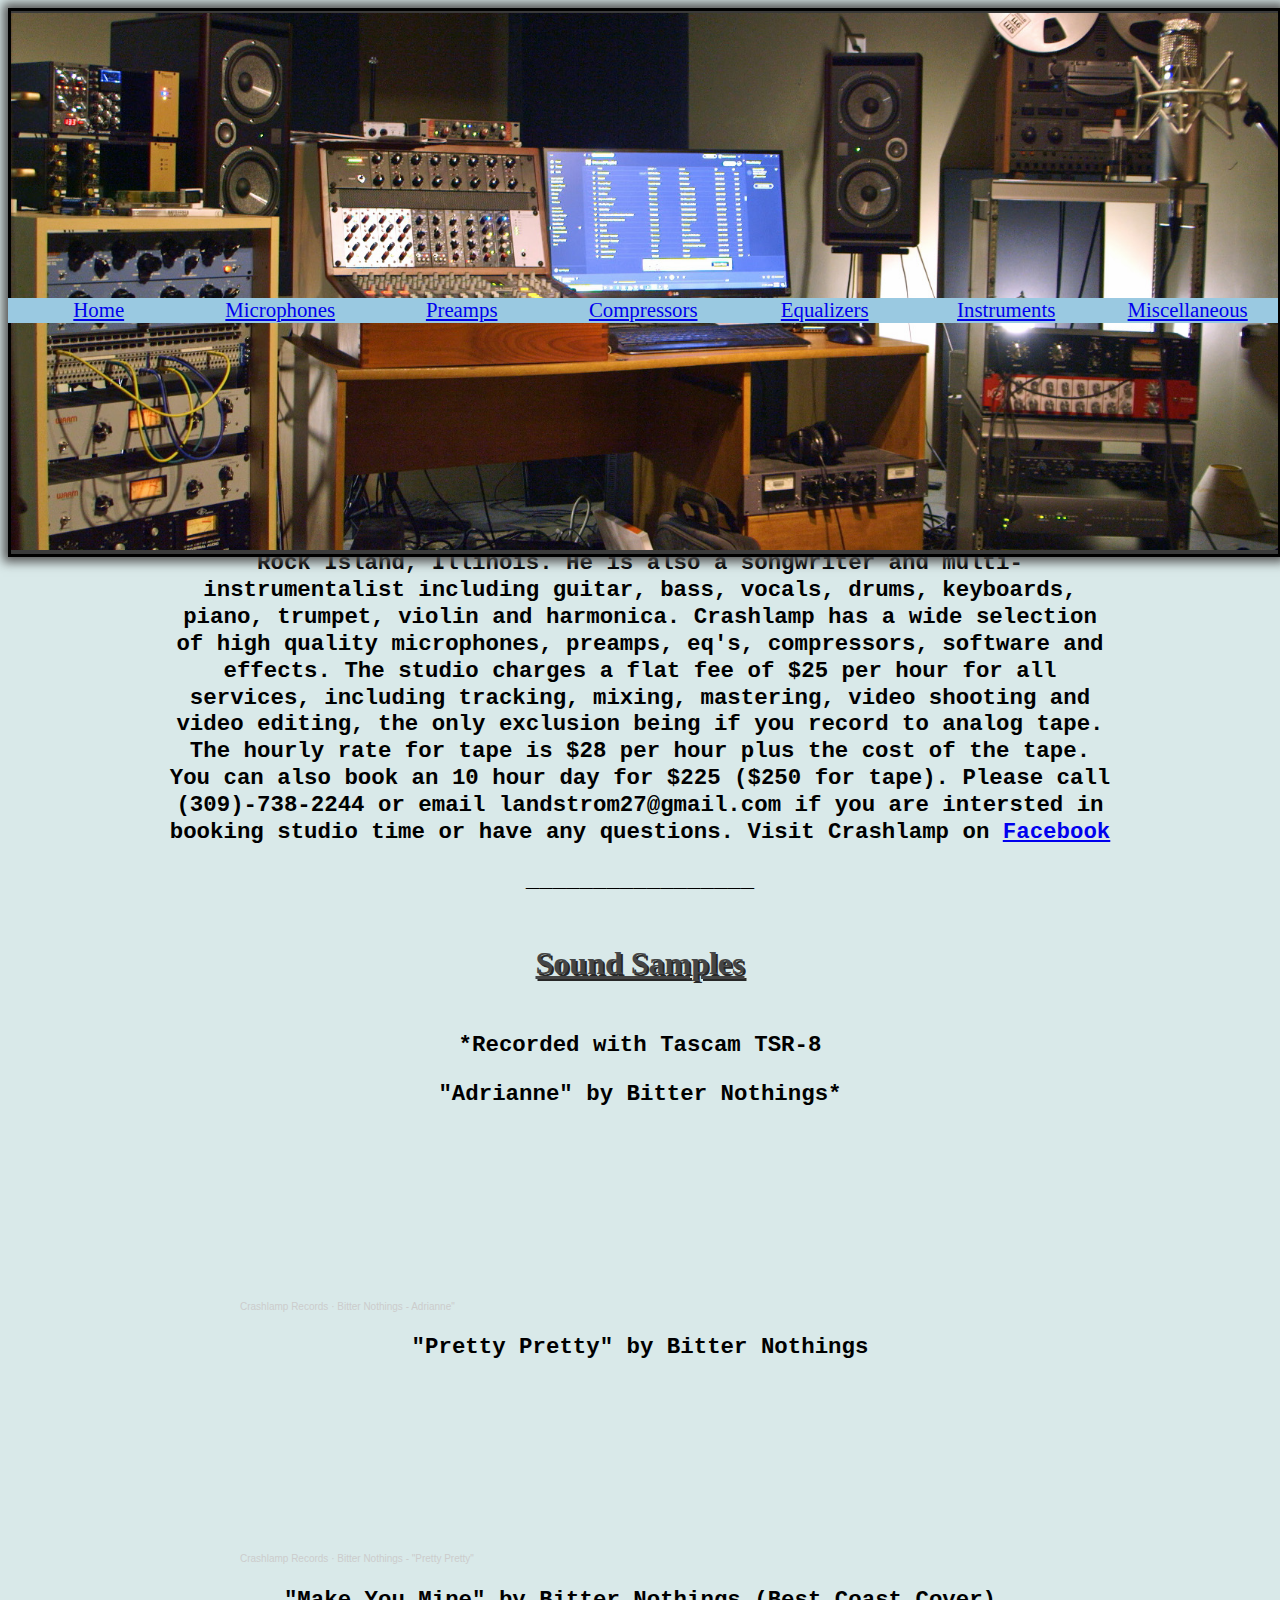
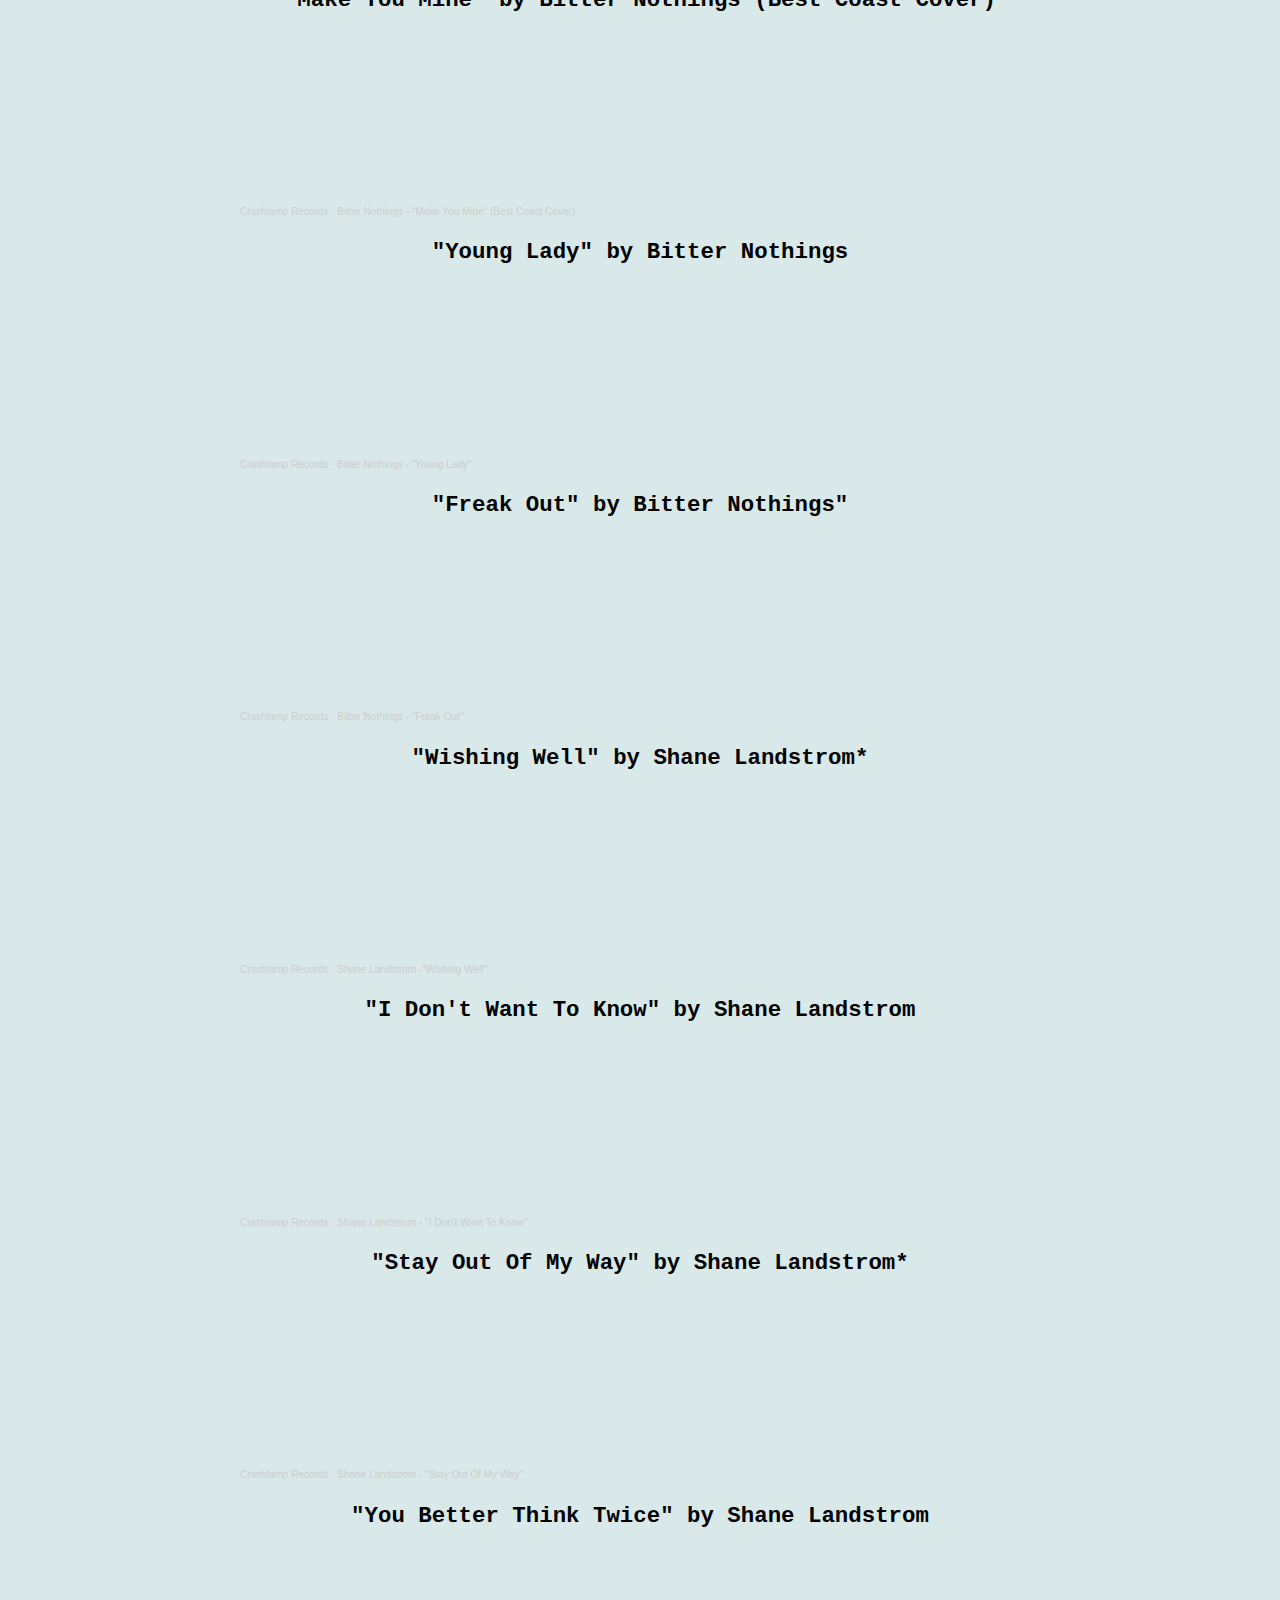
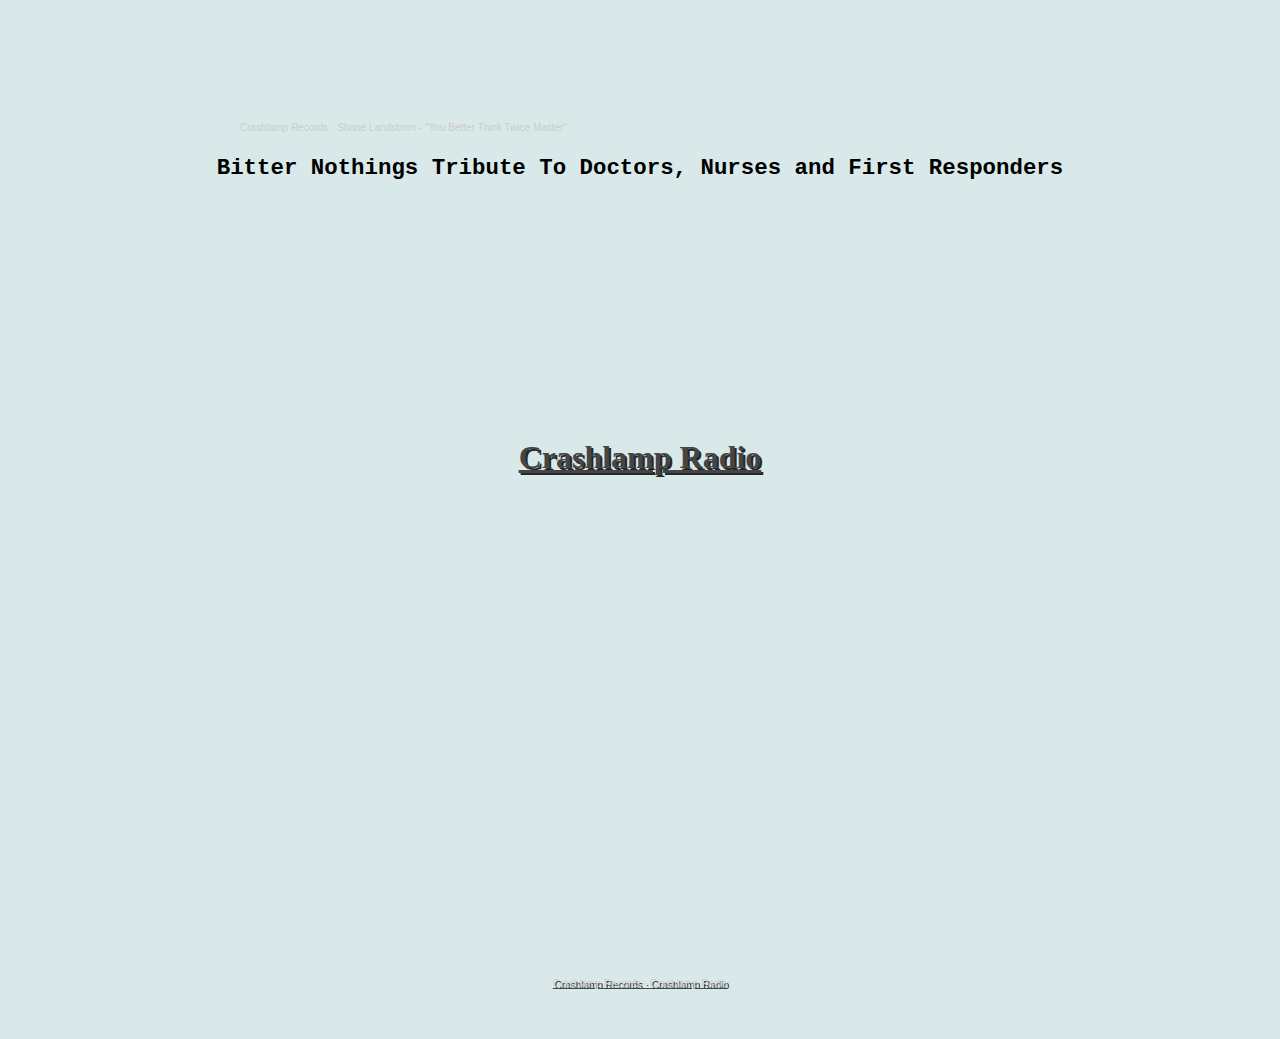
<file: index.html>
<!DOCTYPE html>
<html lang="en">
  <head>
  <meta charset="utf-8">
  <meta name="keywords" content="recording, studio, video, videography, Rock Island, Moline, Davenport, Bettendorf, Quad Cities, Quad, Cities, Illinois, Iowa">
  <meta name="viewport" content="width=device-width, initial-scale=1.0">
  <link rel="stylesheet"
        href="css/app.css">
  <title>crashlamp Rocording Studio Quad Cities</title>
    </head>
  <body bgcolor=#d9e9e9>
    <div class="container">
      <img src="pictures/Studio Pic 2_1.2.1.jpg" alt="crashlamp studio picture">
    </div>
    <div class="spacer">
    </div>
    <div class="menubar_box">
      <div class="box"><a href="index.html">Home</a></div>
      <div class="box"><a href="pages/microphones.html">Microphones</a></div>
      <div class="box"><a href="pages/preamps.html">Preamps</a></div>
      <div class="box"><a href="pages/compressors.html">Compressors</a></div>
      <div class="box"><a href="pages/equalizers.html">Equalizers</a></div>
      <div class="box"><a href="pages/instruments.html">Instruments</a></div>
      <div class="box"><a href="pages/miscellaneous.html">Miscellaneous</a></div>
    </div>
    <div>
      <h1>Welome to crashlamp.</h1>
    </div>
    <div class="paragraph">
      <p>Crashlamp recording studio is looking to open it's door for business. If you are looking for a studio in the Quad Cities to record your music and or video at a very reasonable price, crashlamp is here for you. Crashlamp is owned and operated by Shane Landstrom at his home in Rock Island, Illinois. He is also a songwriter and multi-instrumentalist including guitar, bass, vocals, drums, keyboards, piano, trumpet, violin and harmonica. Crashlamp has a wide selection of high quality microphones, preamps, eq's, compressors, software and effects. The studio charges a flat fee of $25 per hour for all services, including tracking, mixing, mastering, video shooting and video editing, the only exclusion being if you record to analog tape. The hourly rate for tape is  $28 per hour plus the cost of the tape. You can also book an 10 hour day for $225 ($250 for tape). Please call (309)-738-2244 or email landstrom27@gmail.com if you are intersted in booking studio time or have any questions. Visit Crashlamp on <a target="_blank" rel="noopener" href="https://www.facebook.com/Crashlamp-Productions-108909477478556/?modal=admin_todo_tour">Facebook</a><p/>
    </div>
    <div>
      <p>_________________</p>
    </div>
    <h2>Sound Samples</h2>
    <p>*Recorded with Tascam TSR-8</p>
    <p>"Adrianne" by Bitter Nothings*</P>
    <div class="song">
      <iframe width="100%" height="166" scrolling="no" frameborder="no" allow="autoplay" src="https://w.soundcloud.com/player/?url=https%3A//api.soundcloud.com/tracks/836422024&color=%23ff5500&auto_play=false&hide_related=false&show_comments=true&show_user=true&show_reposts=false&show_teaser=true"></iframe><div style="font-size: 10px; color: #cccccc;line-break: anywhere;word-break: normal;overflow: hidden;white-space: nowrap;text-overflow: ellipsis; font-family: Interstate,Lucida Grande,Lucida Sans Unicode,Lucida Sans,Garuda,Verdana,Tahoma,sans-serif;font-weight: 100;"><a href="https://soundcloud.com/landstrom327" title="Crashlamp Records" target="_blank" style="color: #cccccc; text-decoration: none;">Crashlamp Records</a> · <a href="https://soundcloud.com/landstrom327/bitter-nothings-adrianne" title="Bitter Nothings - Adrianne&quot;" target="_blank" style="color: #cccccc; text-decoration: none;">Bitter Nothings - Adrianne&quot;</a></div>
    </div>
    <p>"Pretty Pretty" by Bitter Nothings
    <div class = "song">
      <iframe width="100%" height="166" scrolling="no" frameborder="no" allow="autoplay" src="https://w.soundcloud.com/player/?url=https%3A//api.soundcloud.com/tracks/857326615&color=%23ff5500&auto_play=false&hide_related=false&show_comments=true&show_user=true&show_reposts=false&show_teaser=true"></iframe><div style="font-size: 10px; color: #cccccc;line-break: anywhere;word-break: normal;overflow: hidden;white-space: nowrap;text-overflow: ellipsis; font-family: Interstate,Lucida Grande,Lucida Sans Unicode,Lucida Sans,Garuda,Verdana,Tahoma,sans-serif;font-weight: 100;"><a href="https://soundcloud.com/landstrom327" title="Crashlamp Records" target="_blank" style="color: #cccccc; text-decoration: none;">Crashlamp Records</a> · <a href="https://soundcloud.com/landstrom327/bitter-nothings-pretty-pretty" title="Bitter Nothings - &quot;Pretty Pretty&quot;" target="_blank" style="color: #cccccc; text-decoration: none;">Bitter Nothings - &quot;Pretty Pretty&quot;</a></div>
    </div>
    <p>"Make You Mine" by Bitter Nothings (Best Coast Cover)</p>
    <div class = "song">
      <iframe width="100%" height="166" scrolling="no" frameborder="no" allow="autoplay" src="https://w.soundcloud.com/player/?url=https%3A//api.soundcloud.com/tracks/858049780&color=%23ff5500&auto_play=false&hide_related=false&show_comments=true&show_user=true&show_reposts=false&show_teaser=true"></iframe><div style="font-size: 10px; color: #cccccc;line-break: anywhere;word-break: normal;overflow: hidden;white-space: nowrap;text-overflow: ellipsis; font-family: Interstate,Lucida Grande,Lucida Sans Unicode,Lucida Sans,Garuda,Verdana,Tahoma,sans-serif;font-weight: 100;"><a href="https://soundcloud.com/landstrom327" title="Crashlamp Records" target="_blank" style="color: #cccccc; text-decoration: none;">Crashlamp Records</a> · <a href="https://soundcloud.com/landstrom327/bitter-nothings-make-you-mine-best-coast-cover" title="Bitter Nothings - &quot;Make You Mine&quot; (Best Coast Cover)" target="_blank" style="color: #cccccc; text-decoration: none;">Bitter Nothings - &quot;Make You Mine&quot; (Best Coast Cover)</a></div>
    </div>
    <p>"Young Lady" by Bitter Nothings
    <div class = "song">
      <iframe width="100%" height="166" scrolling="no" frameborder="no" allow="autoplay" src="https://w.soundcloud.com/player/?url=https%3A//api.soundcloud.com/tracks/856931188&color=%23ff5500&auto_play=false&hide_related=false&show_comments=true&show_user=true&show_reposts=false&show_teaser=true"></iframe><div style="font-size: 10px; color: #cccccc;line-break: anywhere;word-break: normal;overflow: hidden;white-space: nowrap;text-overflow: ellipsis; font-family: Interstate,Lucida Grande,Lucida Sans Unicode,Lucida Sans,Garuda,Verdana,Tahoma,sans-serif;font-weight: 100;"><a href="https://soundcloud.com/landstrom327" title="Crashlamp Records" target="_blank" style="color: #cccccc; text-decoration: none;">Crashlamp Records</a> · <a href="https://soundcloud.com/landstrom327/bitter-nothings-young-lady" title="Bitter Nothings - &quot;Young Lady&quot;" target="_blank" style="color: #cccccc; text-decoration: none;">Bitter Nothings - &quot;Young Lady&quot;</a></div>
    </div>
    <p>"Freak Out" by Bitter Nothings"</p>
    <div class="song">
      <iframe width="100%" height="166" scrolling="no" frameborder="no" allow="autoplay" src="https://w.soundcloud.com/player/?url=https%3A//api.soundcloud.com/tracks/856776472&color=%23ff5500&auto_play=false&hide_related=false&show_comments=true&show_user=true&show_reposts=false&show_teaser=true"></iframe><div style="font-size: 10px; color: #cccccc;line-break: anywhere;word-break: normal;overflow: hidden;white-space: nowrap;text-overflow: ellipsis; font-family: Interstate,Lucida Grande,Lucida Sans Unicode,Lucida Sans,Garuda,Verdana,Tahoma,sans-serif;font-weight: 100;"><a href="https://soundcloud.com/landstrom327" title="Crashlamp Records" target="_blank" style="color: #cccccc; text-decoration: none;">Crashlamp Records</a> · <a href="https://soundcloud.com/landstrom327/bitter-nothings-freak-out" title="Bitter Nothings - &quot;Freak Out&quot;" target="_blank" style="color: #cccccc; text-decoration: none;">Bitter Nothings - &quot;Freak Out&quot;</a></div>
    </div>
    <p>"Wishing Well" by Shane Landstrom*</p>
    <div class="song">
      <iframe width="100%" height="166" scrolling="no" frameborder="no" allow="autoplay" src="https://w.soundcloud.com/player/?url=https%3A//api.soundcloud.com/tracks/847445536&color=%23ff5500&auto_play=false&hide_related=false&show_comments=true&show_user=true&show_reposts=false&show_teaser=true"></iframe><div style="font-size: 10px; color: #cccccc;line-break: anywhere;word-break: normal;overflow: hidden;white-space: nowrap;text-overflow: ellipsis; font-family: Interstate,Lucida Grande,Lucida Sans Unicode,Lucida Sans,Garuda,Verdana,Tahoma,sans-serif;font-weight: 100;"><a href="https://soundcloud.com/landstrom327" title="Crashlamp Records" target="_blank" style="color: #cccccc; text-decoration: none;">Crashlamp Records</a> · <a href="https://soundcloud.com/landstrom327/shane-landstrom-wishing-well" title="Shane Landstrom -&quot;Wishing Well&quot;" target="_blank" style="color: #cccccc; text-decoration: none;">Shane Landstrom -&quot;Wishing Well&quot;</a></div>
    </div>
    <p>"I Don't Want To Know" by Shane Landstrom</p>
    <div class="song">
      <iframe width="100%" height="166" scrolling="no" frameborder="no" allow="autoplay" src="https://w.soundcloud.com/player/?url=https%3A//api.soundcloud.com/tracks/836458696&color=%23ff5500&auto_play=false&hide_related=false&show_comments=true&show_user=true&show_reposts=false&show_teaser=true"></iframe><div style="font-size: 10px; color: #cccccc;line-break: anywhere;word-break: normal;overflow: hidden;white-space: nowrap;text-overflow: ellipsis; font-family: Interstate,Lucida Grande,Lucida Sans Unicode,Lucida Sans,Garuda,Verdana,Tahoma,sans-serif;font-weight: 100;"><a href="https://soundcloud.com/landstrom327" title="Crashlamp Records" target="_blank" style="color: #cccccc; text-decoration: none;">Crashlamp Records</a> · <a href="https://soundcloud.com/landstrom327/shane-landstrom-i-dont-want-to-know" title="Shane Landstrom - &quot;I Don&#x27;t Want To Know&quot;" target="_blank" style="color: #cccccc; text-decoration: none;">Shane Landstrom - &quot;I Don&#x27;t Want To Know&quot;</a></div>
    </div>
    <p>"Stay Out Of My Way" by Shane Landstrom*</p>
    <div class="song">
      <iframe width="100%" height="166" scrolling="no" frameborder="no" allow="autoplay" src="https://w.soundcloud.com/player/?url=https%3A//api.soundcloud.com/tracks/837190489&color=%23ff5500&auto_play=false&hide_related=false&show_comments=true&show_user=true&show_reposts=false&show_teaser=true"></iframe><div style="font-size: 10px; color: #cccccc;line-break: anywhere;word-break: normal;overflow: hidden;white-space: nowrap;text-overflow: ellipsis; font-family: Interstate,Lucida Grande,Lucida Sans Unicode,Lucida Sans,Garuda,Verdana,Tahoma,sans-serif;font-weight: 100;"><a href="https://soundcloud.com/landstrom327" title="Crashlamp Records" target="_blank" style="color: #cccccc; text-decoration: none;">Crashlamp Records</a> · <a href="https://soundcloud.com/landstrom327/shane-landstrom-stay-out-of-my-way" title="Shane Landstrom - &quot;Stay Out Of My Way&quot;" target="_blank" style="color: #cccccc; text-decoration: none;">Shane Landstrom - &quot;Stay Out Of My Way&quot;</a></div>
      </div>
    <p>"You Better Think Twice" by Shane Landstrom</p>
    <div class="song">
      <iframe width="100%" height="166" scrolling="no" frameborder="no" allow="autoplay" src="https://w.soundcloud.com/player/?url=https%3A//api.soundcloud.com/tracks/835575118&color=%23ff5500&auto_play=false&hide_related=false&show_comments=true&show_user=true&show_reposts=false&show_teaser=true"></iframe><div style="font-size: 10px; color: #cccccc;line-break: anywhere;word-break: normal;overflow: hidden;white-space: nowrap;text-overflow: ellipsis; font-family: Interstate,Lucida Grande,Lucida Sans Unicode,Lucida Sans,Garuda,Verdana,Tahoma,sans-serif;font-weight: 100;"><a href="https://soundcloud.com/landstrom327" title="Crashlamp Records" target="_blank" style="color: #cccccc; text-decoration: none;">Crashlamp Records</a> · <a href="https://soundcloud.com/landstrom327/shane-landstrom-you-better-think-twice-master" title="Shane Landstrom - &quot;You Better Think Twice Master&quot;" target="_blank" style="color: #cccccc; text-decoration: none;">Shane Landstrom - &quot;You Better Think Twice Master&quot;</a></div>
    </div>
    <p>Bitter Nothings Tribute To Doctors, Nurses and First Responders</p>
    <div class="video">
      <iframe width="320" height="180" src="https://www.youtube.com/embed/pJIvohBjOm4" frameborder="0" allow="accelerometer; autoplay; encrypted-media; gyroscope; picture-in-picture" allowfullscreen></iframe>
    </div>
    <h2>Crashlamp Radio</p>
    <div class="song">
      <iframe width="100%" height="450" scrolling="no" frameborder="no" allow="autoplay" src="https://w.soundcloud.com/player/?url=https%3A//api.soundcloud.com/playlists/1079145454&color=%232d3e6c&auto_play=false&hide_related=false&show_comments=true&show_user=true&show_reposts=false&show_teaser=true"></iframe><div style="font-size: 10px; color: #cccccc;line-break: anywhere;word-break: normal;overflow: hidden;white-space: nowrap;text-overflow: ellipsis; font-family: Interstate,Lucida Grande,Lucida Sans Unicode,Lucida Sans,Garuda,Verdana,Tahoma,sans-serif;font-weight: 100;"><a href="https://soundcloud.com/landstrom327" title="Crashlamp Records" target="_blank" style="color: #cccccc; text-decoration: none;">Crashlamp Records</a> · <a href="https://soundcloud.com/landstrom327/sets/crashlamp-radio" title="Crashlamp Radio" target="_blank" style="color: #cccccc; text-decoration: none;">Crashlamp Radio</a></div>
    <div/>
    <script src="js/app.js"></script>
  </<body>
</html>
</file>
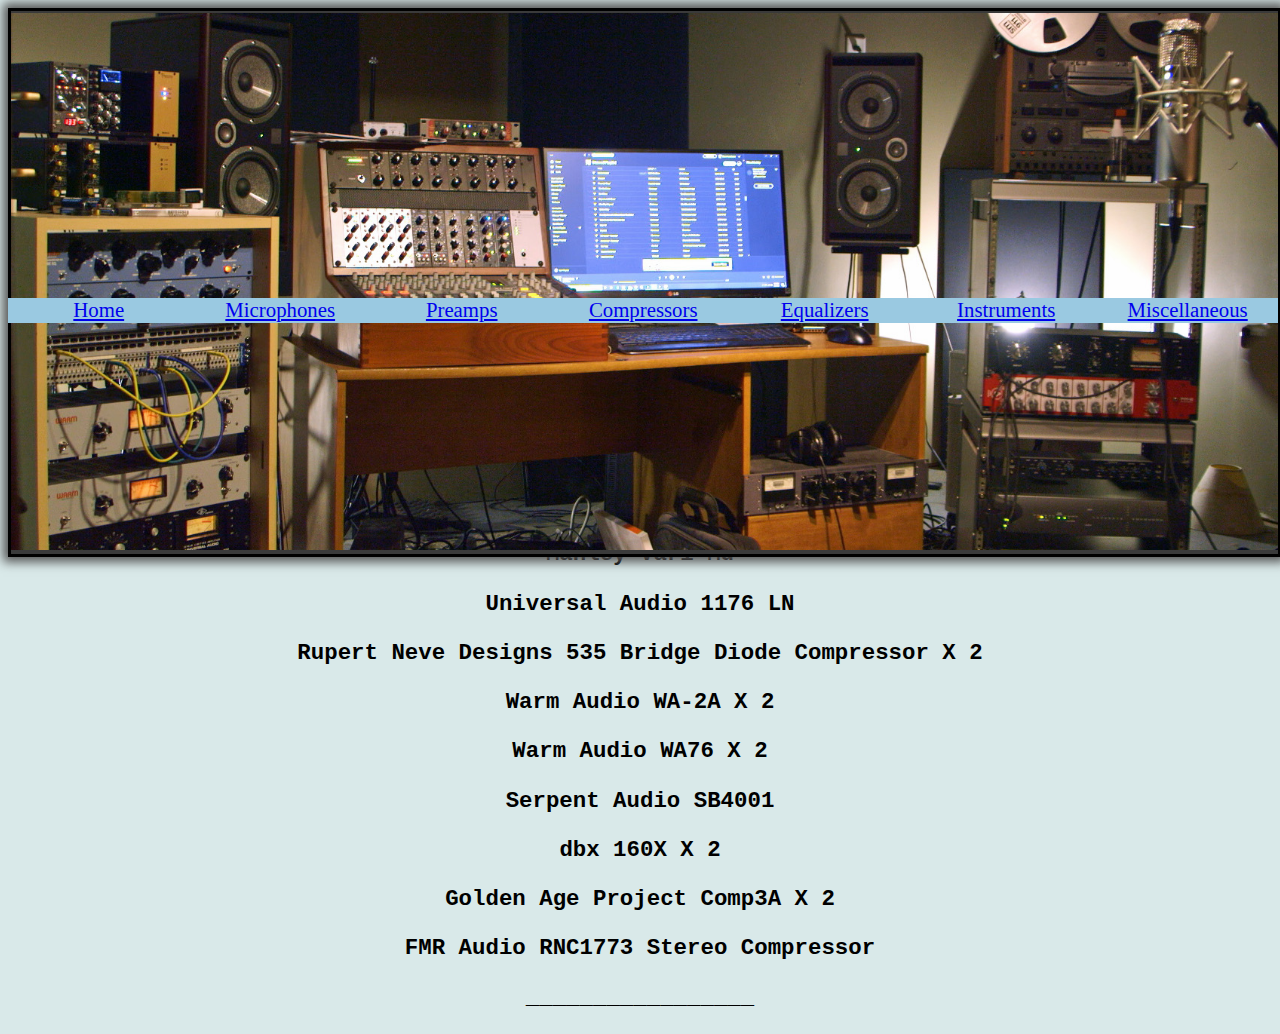
<file: pages/compressors.html>
<!DOCTYPE html>
<html lang="en">
  <head>
  <meta charset="utf-8">
  <meta name="viewport" content="width=device-width, initial-scale=1.0">
  <link rel="stylesheet"
        href="../css/app.css">
  <title>crashlamp</title>
  </head>
  <body bgcolor=#d9e9e9>
    <div class="container">
      <img src="../pictures/Studio Pic 2_1.2.1.jpg" alt="crashlamp studio picture">
    </div>
    <div class="spacer">
    </div>
    <div class="menubar_box">
      <div class="box"><a href="../index.html">Home</a></div>
      <div class="box"><a href="microphones.html">Microphones</a></div>
      <div class="box"><a href="preamps.html">Preamps</a></div>
      <div class="box"><a href="compressors.html">Compressors</a></div>
      <div class="box"><a href="equalizers.html">Equalizers</a></div>
      <div class="box"><a href="instruments.html">Instruments</a></div>
      <div class="box"><a href="miscellaneous.html">Miscellaneous</a></div>
    </div>
    </div>
    <div>
      <h1>Compressors.</h1>
    </div>
    <p><strong>_________________</strong><p/>
    <p><strong>Universal Audio LA-2A</strong><p/>
    <p><strong>Manley Vari Mu</strong><p/>
    <p><strong>Universal Audio 1176 LN</strong><p/>
    <p><strong>Rupert Neve Designs 535 Bridge Diode Compressor X 2</strong><p/>
    <p><strong>Warm Audio WA-2A X 2</strong><p/>
    <p><strong>Warm Audio WA76 X 2</strong><p/>
    <p><strong>Serpent Audio SB4001</strong><p/>
    <p><strong>dbx 160X X 2</strong><p/>
    <p><strong>Golden Age Project Comp3A X 2</strong><p/>
    <p><strong>FMR Audio RNC1773 Stereo Compressor</strong><p/>
    <p><strong>_________________</bold><p/>
    <script src="../js/app.js"></script>
  </<body>
</html>
</file>
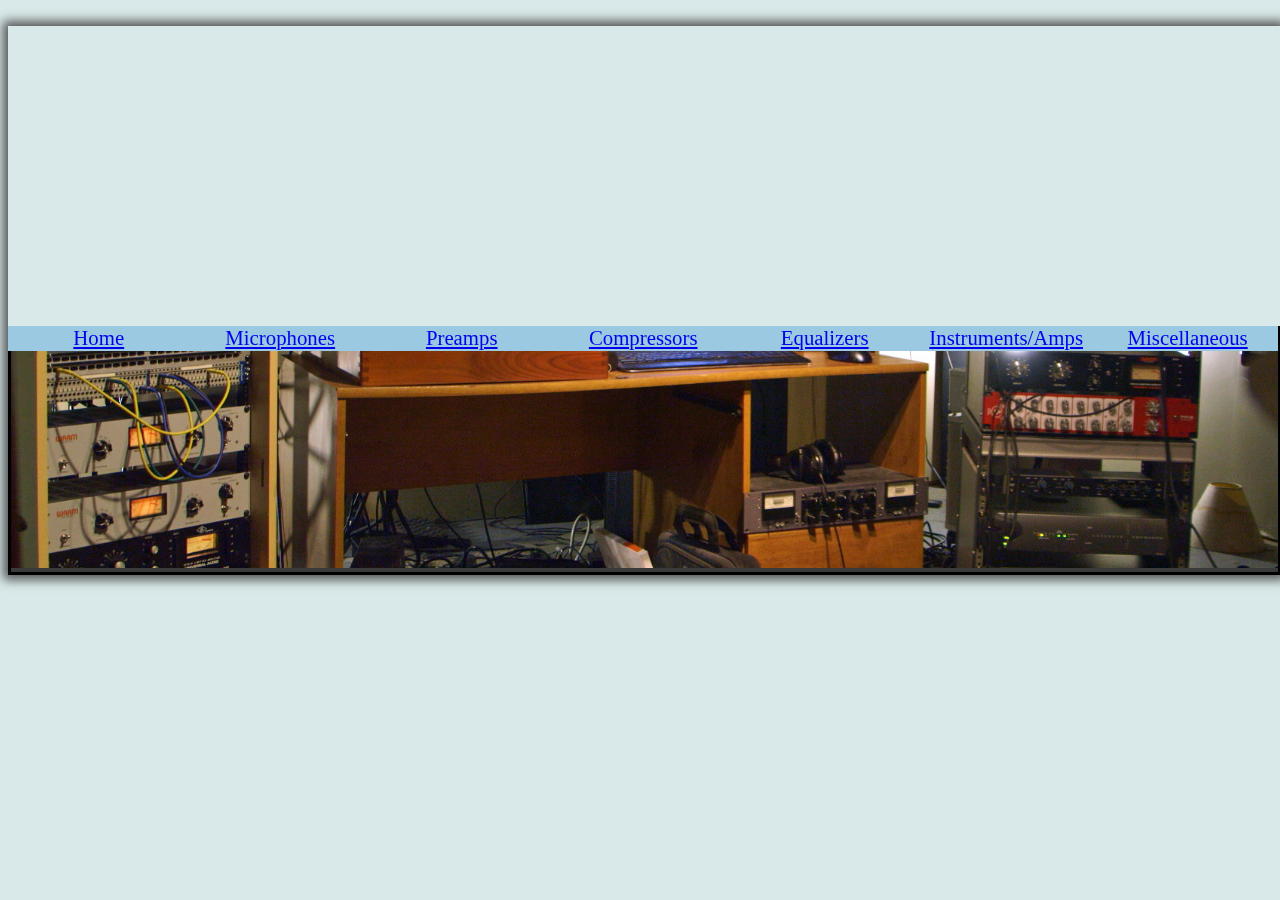
<file: pages/equalizers.html>
<!DOCTYPE html>
<html lang="en">
<head>
<meta charset="utf-8">
<meta name="viewport" content="width=device-width, initial-scale=1.0">
<link rel="stylesheet"
      href="../css/app.css">
<title>crashlamp</title>
  </head>
<body bgcolor=#d9e9e9>
    <div class="container">
      <img src="../pictures/Studio Pic 2_1.2.1.jpg" alt="crashlamp studio picture">
    </div>
    <div class="menubar">
      <div class="menubar_box">
        <div class="box"><a href="../index.html">Home</a></div>
        <div class="box"><a href="microphones.html">Microphones</a></div>
        <div class="box"><a href="preamps.html">Preamps</a></div>
        <div class="box"><a href="compressors.html">Compressors</a></div>
        <div class="box"><a href="equalizers.html">Equalizers</a></div>
        <div class="box"><a href="instruments.html">Instruments/Amps</a></div>
        <div class="box"><a href="miscellaneous.html">Miscellaneous</a></div>
      </div>
    </div>
      <div>
        <h1>Equalizers.</h1>
      </div>
      <p><strong>_________________</strong><p/>
      <p><strong>Rupert Neve Designs 551 Inductor Eq X 4</strong><p/>
      <p><strong>API 550a X 2</strong><p/>
      <p><strong>API 550b X 2</strong><p/>
      <p><strong>Warm Audio EQP-WA ZenPro Mod</strong><p/>
      <p><strong>Bettermaker 502P Stereo Eq</strong><p/>
      <p><strong>S&M Audio EQSM1 X 2</strong><p/>
      <p><strong>_________________</bold><p/>
</<body>
</file>
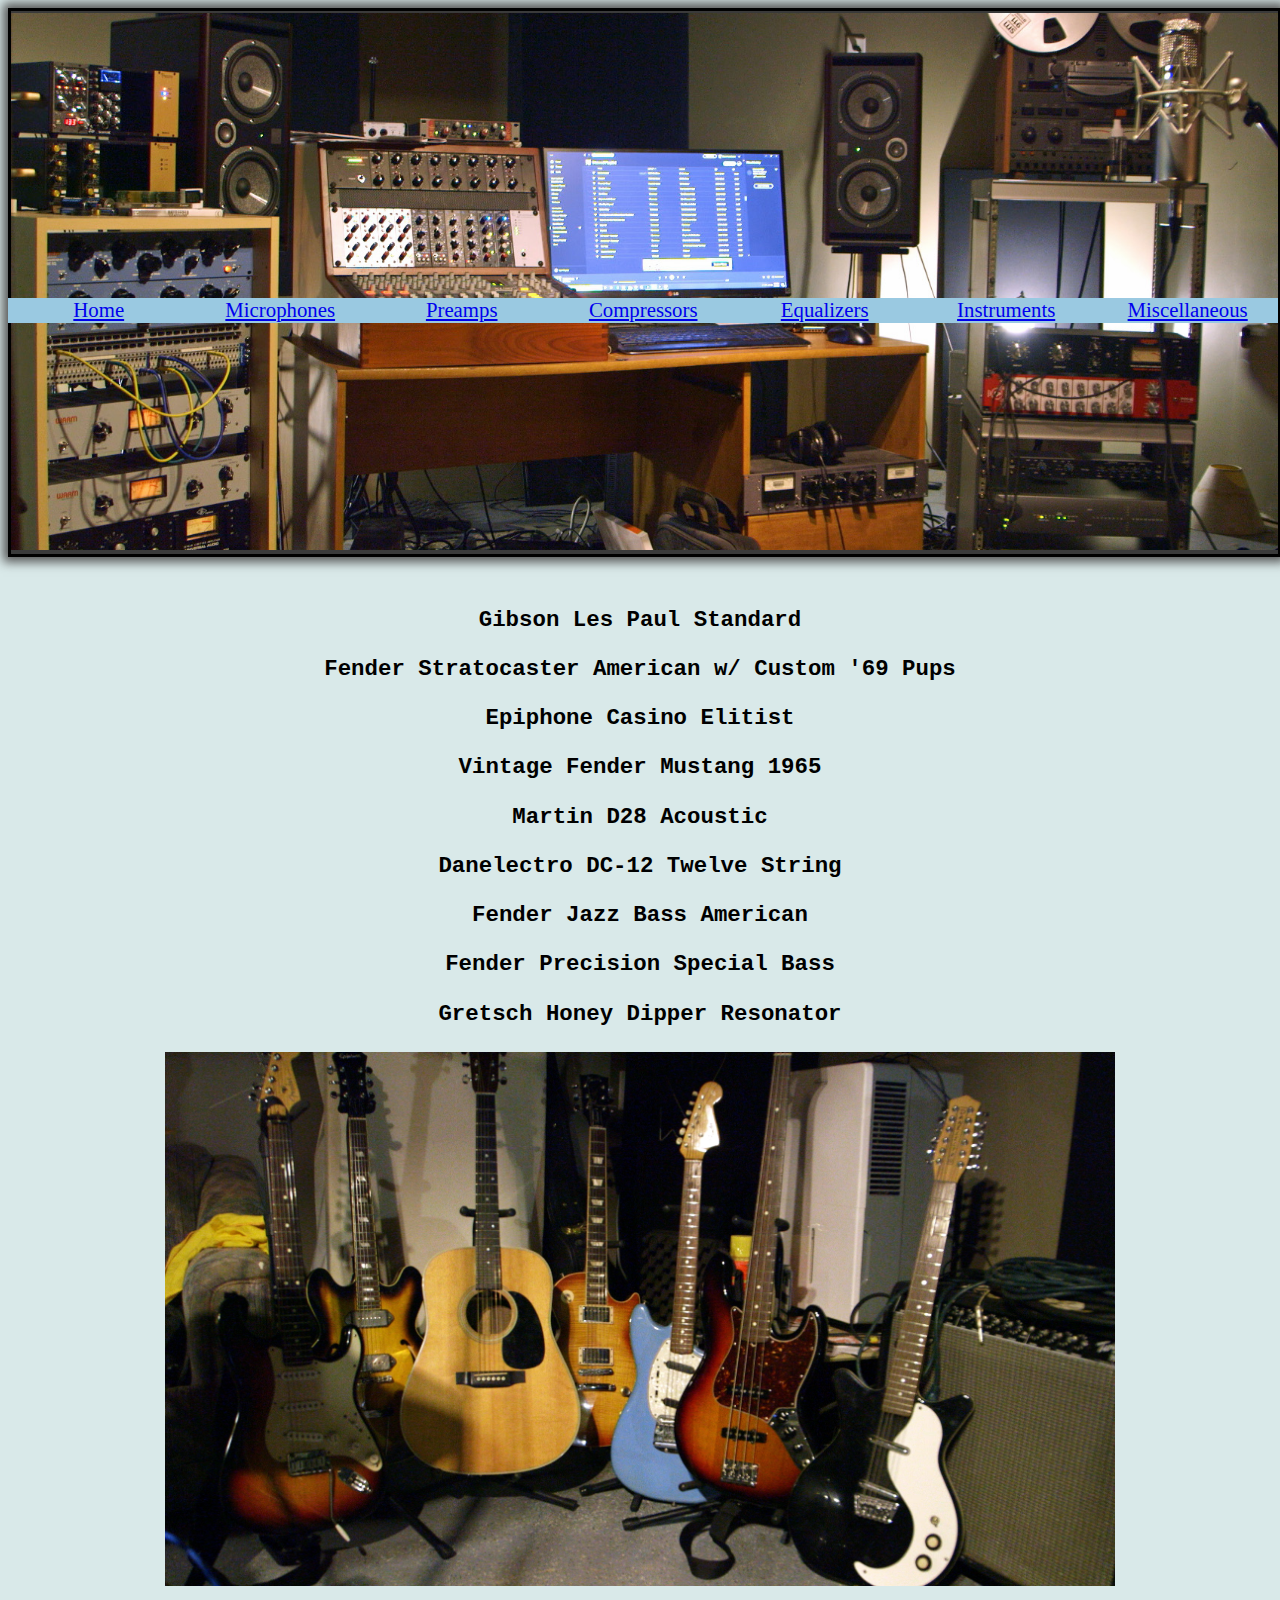
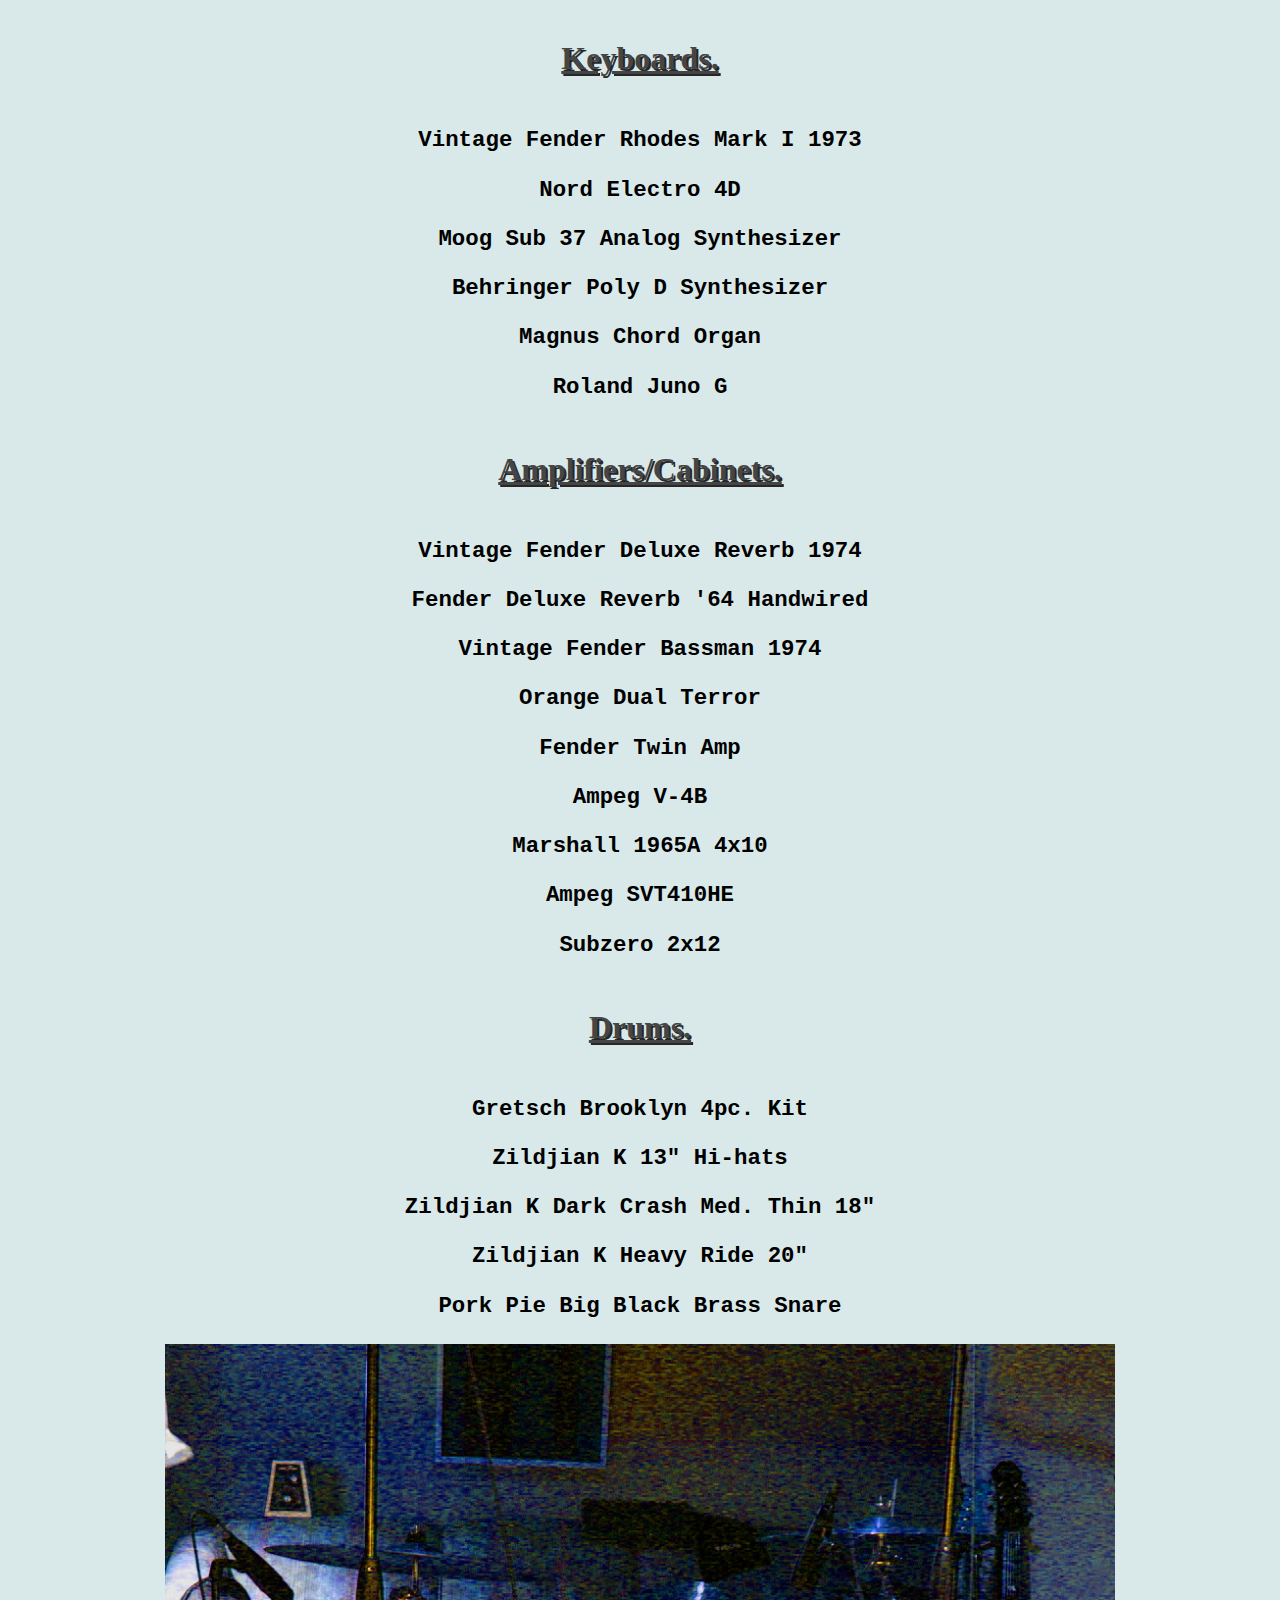
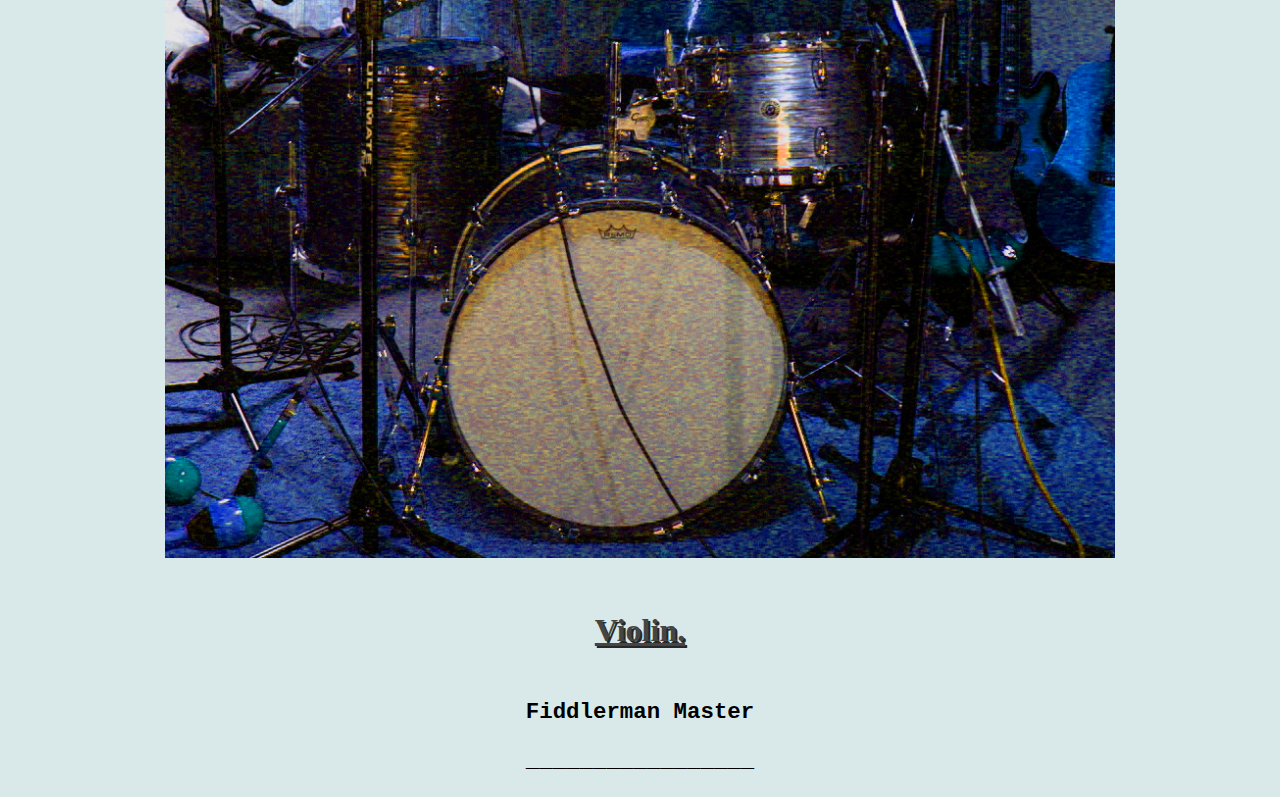
<file: pages/instruments.html>
<!DOCTYPE html>
<html lang="en">
  <head>
  <meta charset="utf-8">
  <meta name="viewport" content="width=device-width, initial-scale=1.0">
  <link rel="stylesheet"
        href="../css/app.css">
  <title>crashlamp</title>
  </head>
  <body bgcolor=#d9e9e9>
    <div class="container">
      <img src="../pictures/Studio Pic 2_1.2.1.jpg" alt="crashlamp studio picture">
    </div>
    <div class="spacer">
    </div>
    <div class="menubar_box">
      <div class="box"><a href="../index.html">Home</a></div>
      <div class="box"><a href="microphones.html">Microphones</a></div>
      <div class="box"><a href="preamps.html">Preamps</a></div>
      <div class="box"><a href="compressors.html">Compressors</a></div>
      <div class="box"><a href="equalizers.html">Equalizers</a></div>
      <div class="box"><a href="instruments.html">Instruments</a></div>
      <div class="box"><a href="miscellaneous.html">Miscellaneous</a></div>
    </div>
    <div>
      <h1>Instruments.</h1>
    </div>
    <p><strong>_________________</strong><p/>
    <div>
      <h2>Guitars.</h2>
    </div>
    <p><strong>Gibson Les Paul Standard</strong><p/>
    <p><strong>Fender Stratocaster American w/ Custom '69 Pups</strong><p/>
    <p><strong>Epiphone Casino Elitist</strong><p/>
    <p><strong>Vintage Fender Mustang 1965</strong><p/>
    <p><strong>Martin D28 Acoustic</strong><p/>
    <p><strong>Danelectro DC-12 Twelve String</strong><p/>
    <p><strong>Fender Jazz Bass American</strong><p/>
    <p><strong>Fender Precision Special Bass</strong><p/>
    <p><strong>Gretsch Honey Dipper Resonator</strong><p/>
    <div class="paragraph">
      <img src="../pictures/Guitars_1.1.2.jpg" alt="crashlamp guitars picture">
    </div>
    <div>
      <h2>Keyboards.</h2>
    </div>
    <p><strong>Vintage Fender Rhodes Mark I 1973 </strong><p/>
    <p><strong>Nord Electro 4D</strong><p/>
    <p><strong>Moog Sub 37 Analog Synthesizer</strong><p/>
    <p><strong>Behringer Poly D Synthesizer</strong><p/>
    <p><strong>Magnus Chord Organ</strong></p>
    <p><strong>Roland Juno G</strong><p/>
    <div>
      <h2>Amplifiers/Cabinets.</h2>
    </div>
    <p><strong>Vintage Fender Deluxe Reverb 1974</strong><p/>
    <p><strong>Fender Deluxe Reverb '64 Handwired</strong><p/>
    <p><strong>Vintage Fender Bassman 1974</strong><p/>
    <p><strong>Orange Dual Terror</strong><p/>
    <p><strong>Fender Twin Amp</strong><p/>
    <p><strong>Ampeg V-4B</strong><p/>
    <p><strong>Marshall 1965A 4x10</strong><p/>
    <p><strong>Ampeg SVT410HE</strong><p/>
    <p><strong>Subzero 2x12</strong><p/>
    <div>
      <h2>Drums.</h2>
    </div>
    <p><strong>Gretsch Brooklyn 4pc. Kit</strong><p/>
    <p><strong>Zildjian K 13" Hi-hats</strong><p/>
    <p><strong>Zildjian K Dark Crash Med. Thin 18"</strong><p/>
    <p><strong>Zildjian K Heavy Ride 20"</strong><p/>
    <p><strong>Pork Pie Big Black Brass Snare</strong><p/>
    <div class="paragraph">
      <img src="../pictures/Drums_1.2.1.jpg" alt="crashlamp guitars picture">
    </div>
    <div>
      <h2>Violin.</h2>
    </div>
    <p><strong>Fiddlerman Master</strong><p/>
    <p><strong>_________________</bold><p/>
    <script src="../js/app.js"></script>
  </<body>
</html>
</file>
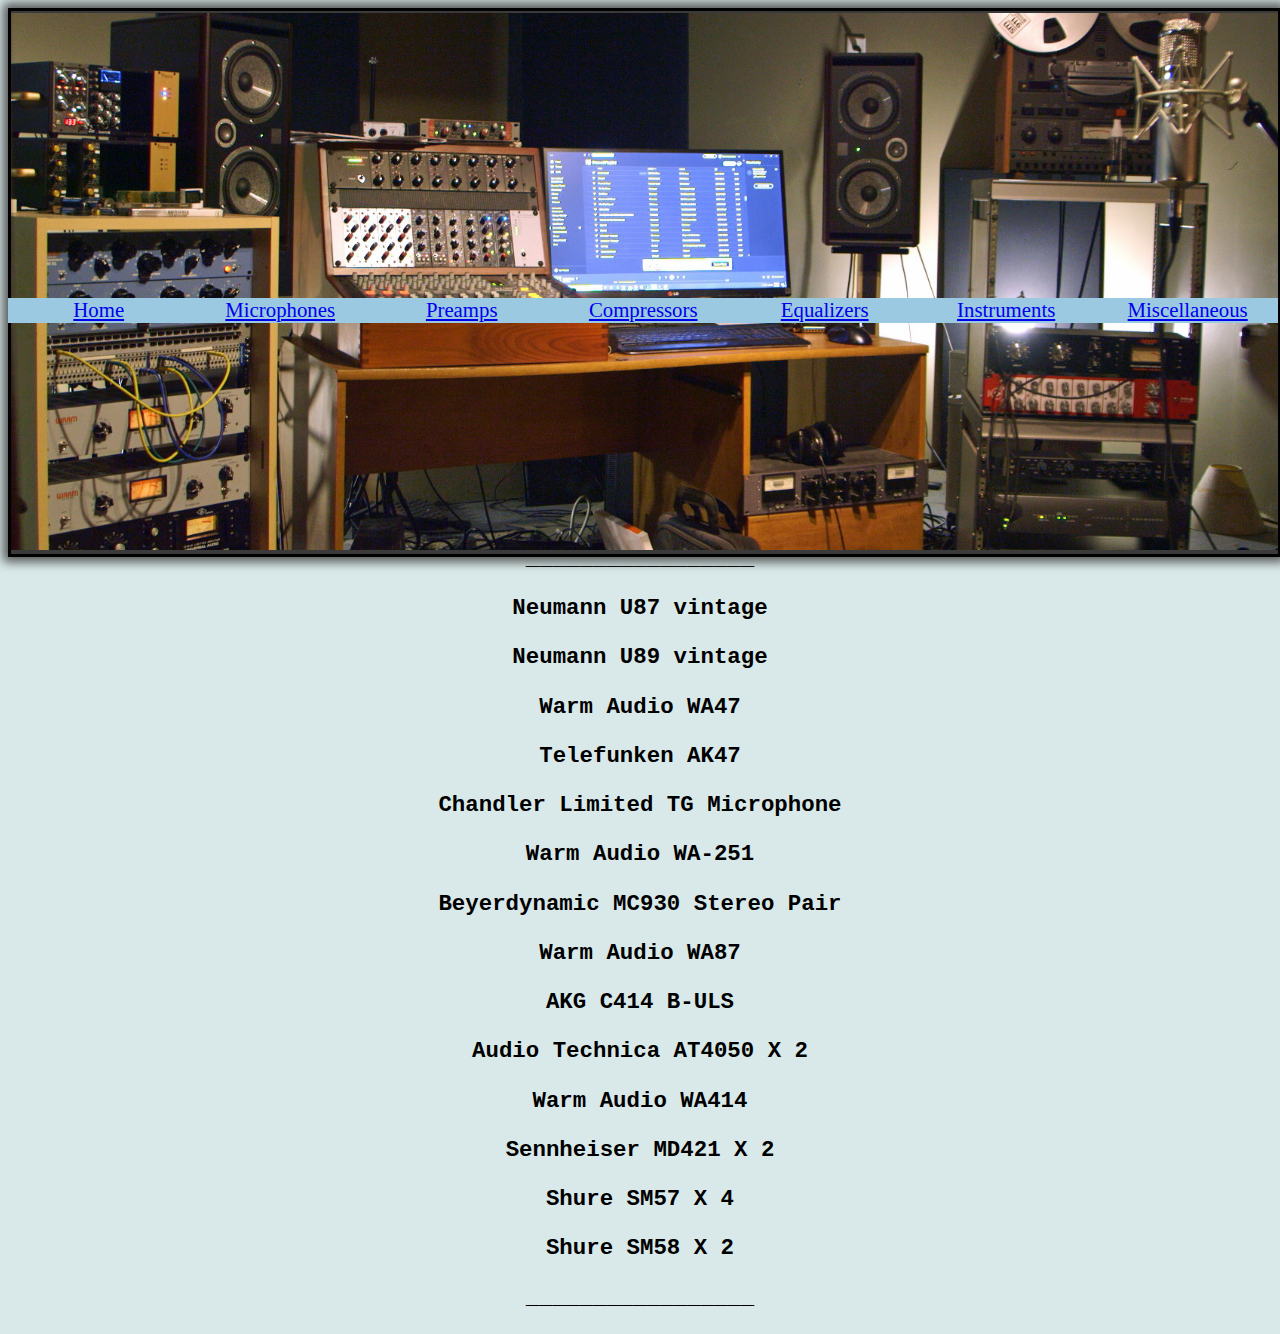
<file: pages/microphones.html>
<!DOCTYPE html>
<html lang="en">
  <head>
  <meta charset="utf-8">
  <meta name="viewport" content="width=device-width, initial-scale=1.0">
  <link rel="stylesheet"
        href="../css/app.css">
  <title>crashlamp</title>
  </head>
  <body bgcolor=#d9e9e9>
    <div class="container">
      <img src="../pictures/Studio Pic 2_1.2.1.jpg" alt="crashlamp studio picture">
    </div>
    <div class="spacer">
    </div>
    <div class="menubar_box">
      <div class="box"><a href="../index.html">Home</a></div>
      <div class="box"><a href="microphones.html">Microphones</a></div>
      <div class="box"><a href="preamps.html">Preamps</a></div>
      <div class="box"><a href="compressors.html">Compressors</a></div>
      <div class="box"><a href="equalizers.html">Equalizers</a></div>
      <div class="box"><a href="instruments.html">Instruments</a></div>
      <div class="box"><a href="miscellaneous.html">Miscellaneous</a></div>
    </div>
    <div>
      <h1>Microphones</h1>
    </div>
    <div class="paragraph">
      <p>Crashlamp has a wide selection of super high quality microphones. Whether your looking to track vocals or instruments, drum kits or an entire live band.<p/>
    </div>
    <p><strong>_________________</bold><p/>
    <p><strong>Neumann U87 vintage</bold><p/>
    <p><strong>Neumann U89 vintage</bold><p/>
    <p><strong>Warm Audio WA47</strong><p/>
    <p><strong>Telefunken AK47</strong><p/>
    <p><strong>Chandler Limited TG Microphone</strong><p/>
    <p><strong>Warm Audio WA-251</strong><p/>
    <p><strong>Beyerdynamic MC930 Stereo Pair</strong><p/>
    <p><strong>Warm Audio WA87</strong><p/>
    <p><strong>AKG C414 B-ULS</strong><p/>
    <p><strong>Audio Technica AT4050 X 2</strong><p/>
    <p><strong>Warm Audio WA414</strong><p/>
    <p><strong>Sennheiser MD421 X 2</strong><p/>
    <p><strong>Shure SM57 X 4</strong><p/>
    <p><strong>Shure SM58 X 2</strong><p/>
    <p><strong>_________________</bold><p/>
    <script src="../js/app.js"></script>
  </<body>
</html>
</file>
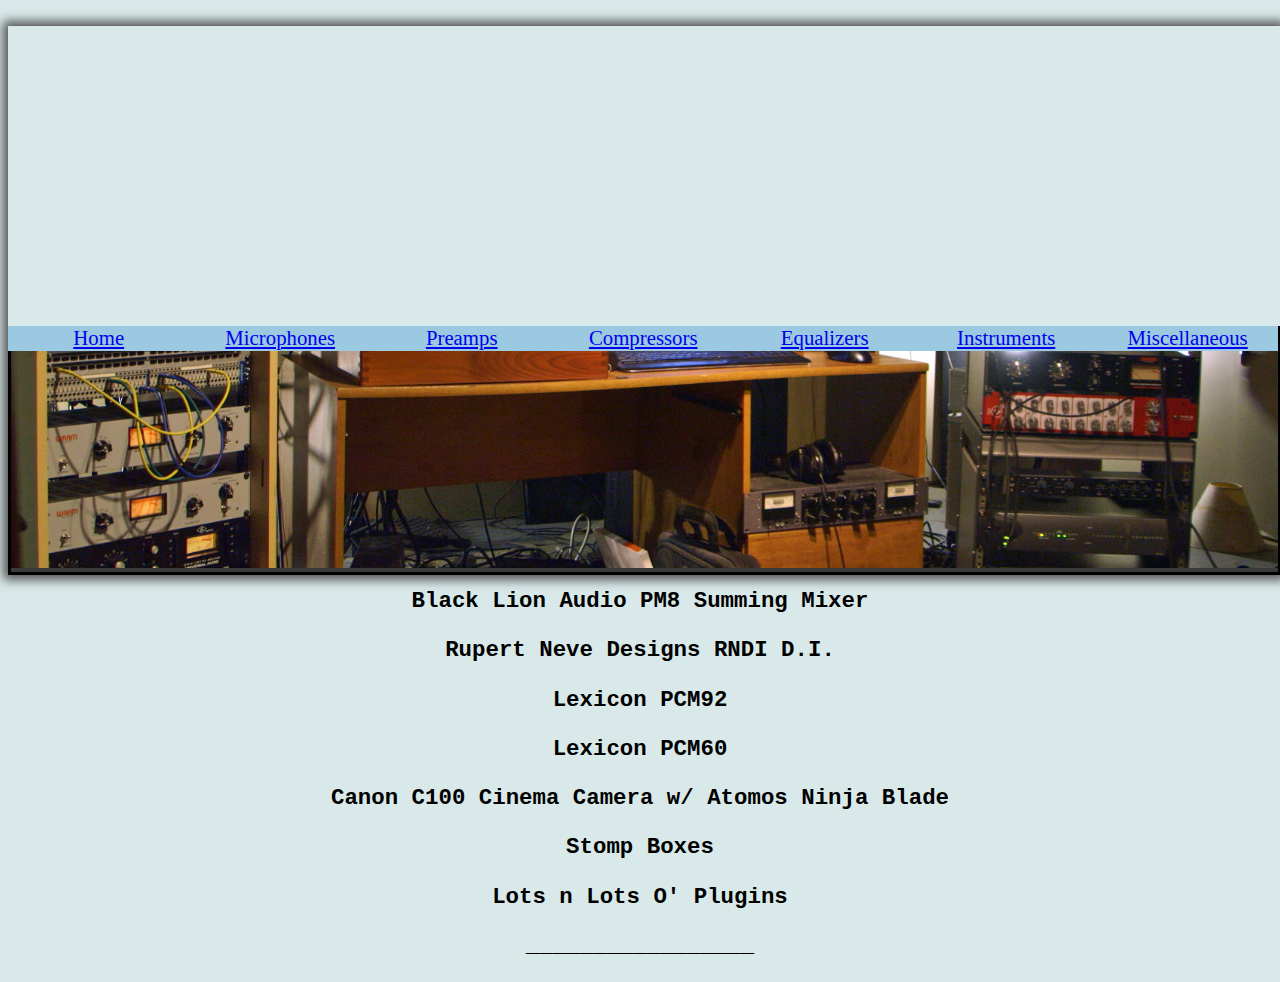
<file: pages/miscellaneous.html>
<!DOCTYPE html>
<html lang="en">
<head>
<meta charset="utf-8">
<meta name="viewport" content="width=device-width, initial-scale=1.0">
<link rel="stylesheet"
      href="../css/app.css">
<title>crashlamp</title>
  </head>
<body bgcolor=#d9e9e9>
    <div class="container">
      <img src="../pictures/Studio Pic 2_1.2.1.jpg" alt="crashlamp studio picture">
    </div>
    <div class="menubar">
      <div class="menubar_box">
        <div class="box"><a href="../index.html">Home</a></div>
        <div class="box"><a href="microphones.html">Microphones</a></div>
        <div class="box"><a href="preamps.html">Preamps</a></div>
        <div class="box"><a href="compressors.html">Compressors</a></div>
        <div class="box"><a href="equalizers.html">Equalizers</a></div>
        <div class="box"><a href="instruments.html">Instruments</a></div>
        <div class="box"><a href="miscellaneous.html">Miscellaneous</a></div>
      </div>
    </div>
      <div>
        <h1>Recorders, Mixers, Misc.</h1>
      </div>
      <p><strong>_________________</strong><p/>
      <p><strong>Solid State Logic X Desk Console</strong><p/>
      <p><strong>Avid HD I/O 16 x 16 Analog Interface</strong><p/>
      <p><strong>Avid Omni Interface</strong><p/>
      <p><strong>Otari MX5050 Mastering Tape Machine</strong><p/>
      <p><strong>Tascam TSR-8 Tape Machine</strong><p/>
      <p><strong>Tascam 34B Tape Machine</strong><p/>
      <p><strong>Pro Tools HD 11 DAW</strong><p/>
      <p><strong>Focal Twin 6 Be Monitors</strong><p/>
      <p><strong>Black Lion Audio PM8 Summing Mixer</strong><p/>
      <p><strong>Rupert Neve Designs RNDI D.I.</strong><p/>
      <p><strong>Lexicon PCM92</strong></p>
      <strong><p>Lexicon PCM60</strong></p>
      <p><strong>Canon C100 Cinema Camera w/ Atomos Ninja Blade</strong><p/>
      <p><strong>Stomp Boxes</strong><p/>
      <p><strong></strong><p/>
      <p><strong>Lots n Lots O' Plugins</strong><p/>
      <p><strong>_________________</bold><p/>
</<body>
</file>
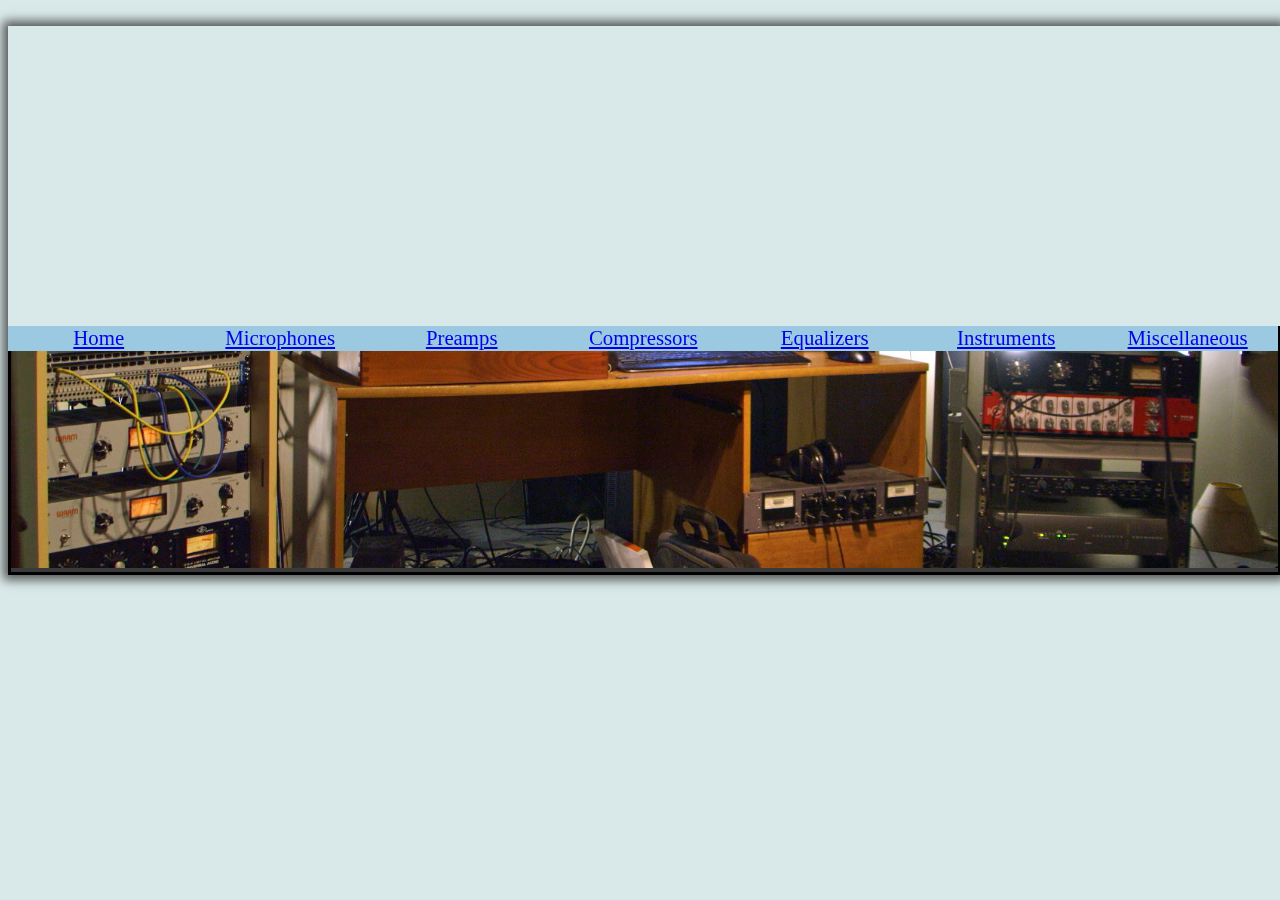
<file: pages/preamps.html>
<!DOCTYPE html>
<html lang="en">
  <head>
  <meta charset="utf-8">
  <meta name="viewport" content="width=device-width, initial-scale=1.0">
  <link rel="stylesheet"
        href="../css/app.css">
  <title>crashlamp</title>
  </head>
  <body bgcolor=#d9e9e9>
    <div class="container">
      <img src="../pictures/Studio Pic 2_1.2.1.jpg" alt="crashlamp studio picture">
    </div>
    <div class="menubar">
      <div class="menubar_box">
        <div class="box"><a href="../index.html">Home</a></div>
        <div class="box"><a href="microphones.html">Microphones</a></div>
        <div class="box"><a href="preamps.html">Preamps</a></div>
        <div class="box"><a href="compressors.html">Compressors</a></div>
        <div class="box"><a href="equalizers.html">Equalizers</a></div>
        <div class="box"><a href="instruments.html">Instruments</a></div>
        <div class="box"><a href="miscellaneous.html">Miscellaneous</a></div>
      </div>
    </div>
    <div>
      <h1>Preamps.</h1>
    </div>
    <p><strong>_________________</strong><p/>
    <p><strong>Rupert Neve Designs 5012 dual preamp</strong><p/>
    <p><strong>Seventh Circle Audio N72 X 2</strong><p/>
    <p><strong>Seventh Circle Audio A12 X 4</strong><p/>
    <p><strong>Seventh Circle Audio C84 X 4</strong><p/>
    <p><strong>FMR Audio RNP 8380 dual preamp</strong><p/>
    <p><strong>Avid Omni preamps</bold><p/>
    <p><strong>_________________</bold><p/>
  </<body>
  <script src="../js/app.js"></script>
</html>
</file>
<file: css/app.css>
img{
  max-width: 100%;
  padding-top: 2px;
}

.container{
  position: fixed;
  width: 99%;
  border: 3px solid black;
  margin-bottom: 10px;
  float: left;
  box-shadow: 0px 0px 10px 5px #555555;
  background-color: #3a3a3a;
  text-align: center;
  overflow: hidden;
}

.paragraph{
  width: 80%;
  max-width: 950px;
  margin-left: auto;
  margin-right: auto;
}

.spacer{
  width: 100%;
  height: 290px;
}

.song{
  width: 65%;
  max-width: 800px;
  margin-left: auto;
  margin-right: auto;
}

.video{
  width: 100%;
  max-width: 320px;
  margin-left: auto;
  margin-right: auto;
}

.menubar{
  position: fixed;
  padding-top: 300px;
  width: 100%;
  background-color: #d9e9e9;
  margin-bottom: 50px;
  text-align: center;
  overflow: hidden;
}

h1{
  font-family: Comic Sans MS;
  font-size: 240%;
  text-align: center;
  color: #454545;
  text-decoration: underline;
  text-shadow: 2px 2px #272727;
  margin-bottom: 75px;
}

h2{
  font-family: Comic Sans MS;
  font-size: 200%;
  text-align: center;
  color: #454545;
  text-decoration: underline;
  text-shadow: 2px 2px #272727;
  margin-bottom: 50px;
  margin-top: 50px;
}

p{
  text-align: center;
  font-weight: bold;
  font-family: "Courier New", Courier, monospace;
  font-size: 140%;
  line-height: 120%;
}

.menubar_box{
  position: fixed;
  height: 40px;
  width: 99.5%;
  margin-bottom: 25px;
  color: lavender;
  text-align: center;
}

.box{
  height: 25px;
  width: 14.25%;
  overflow-x: hidden;
  border: 0px solid black;
  background-color: #9Ac9e1;
  float: left;
  font-size: 130%;
  transition: transform .15s;
}

.box:hover{
  transform: scale(1.11);
}

@media screen and (max-width: 1000px) {
  .box {
    font-size: 100%;
    height: 18px;
  }
}

@media screen and (max-width: 750px) {
  .box {
    font-size: 75%;
    height: 15px;
    width: 13.5%;
  }
}

@media screen and (max-width: 650px) {
  .spacer {
    height: 270px;
  }
}

@media screen and (max-width: 615px) {
  .spacer {
    height: 255px;
  }
}

@media screen and (max-width: 580px) {
  .spacer {
    height: 245px;
  }
}

@media screen and (max-width: 550px) {
  .spacer {
    height: 235px;
  }
}

@media screen and (max-width: 525px) {
  .spacer {
    height: 225px;
  }
}

@media screen and (max-width: 500px) {
  .spacer {
    height: 215px;
  }
}

@media screen and (max-width: 480px) {
  .spacer {
    height: 200px;
  }
}

@media screen and (max-width: 440px) {
  .spacer {
    height: 190px;
  }
}

@media screen and (max-width: 405px) {
  .spacer {
    height: 175px;
  }
}

@media screen and (max-width: 380px) {
  .spacer {
    height: 165px;
  }
}

@media screen and (max-width: 355px) {
  .spacer {
    height: 155px;
  }
}
</file>
